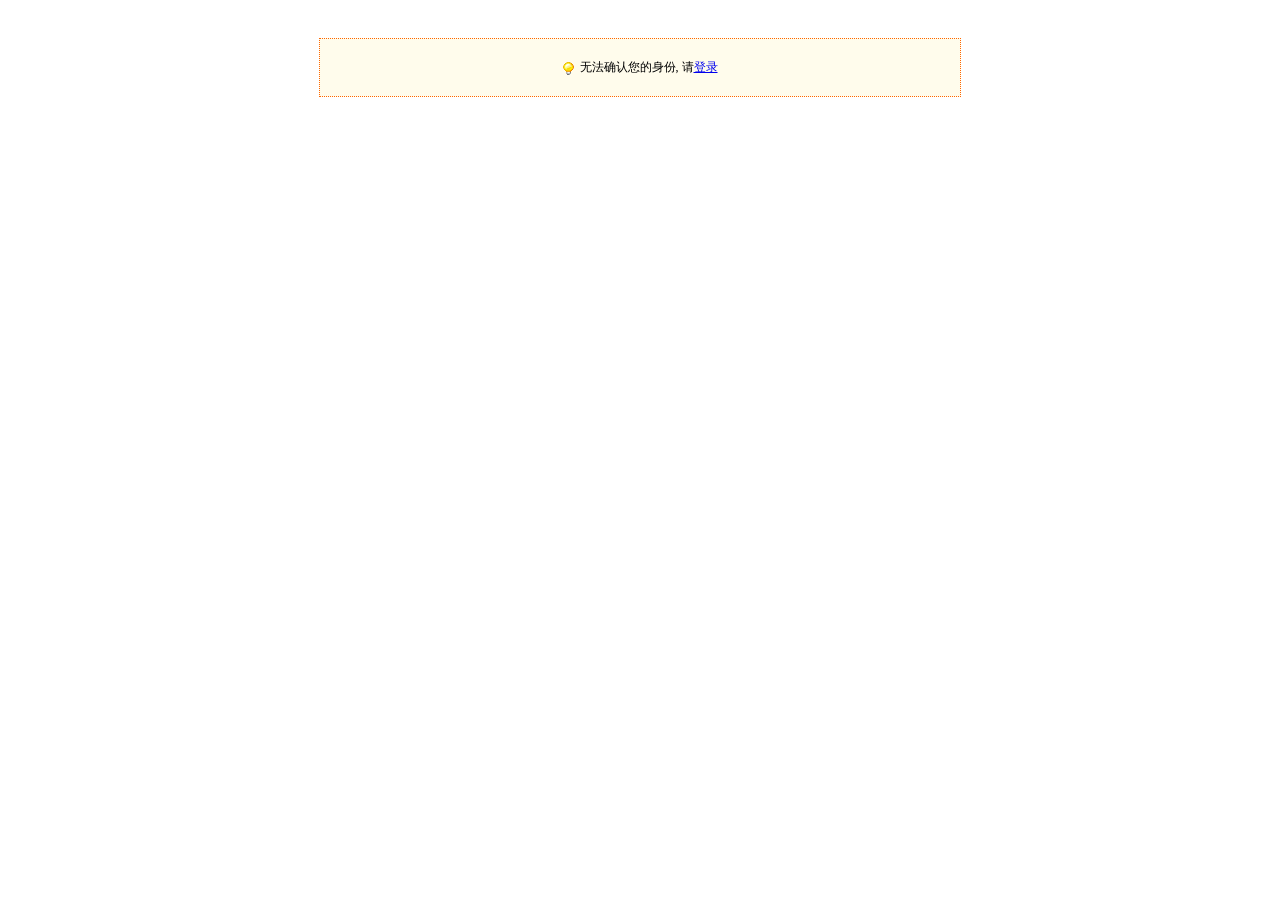
<file: WebContent/manager/err.htm>
<!DOCTYPE html PUBLIC "-//W3C//DTD XHTML 1.0 Transitional//EN" "http://www.w3.org/TR/xhtml1/DTD/xhtml1-transitional.dtd">
<html xmlns="http://www.w3.org/1999/xhtml"><head><title>�޷�ȷ����������</title>
<meta http-equiv="Content-Type" content="text/html; charset=gbk"/>
<style>
BODY{font-size:12px;}
</style>
<body>
<br/><br/>
<div style="width:100%" align="center">
<div align="center" style="width:600px; border:1px dotted #FF6600; background-color:#FFFCEC; margin:auto; padding:20px;">
<img src="image/hint.gif" border="0" alt="��ʾ:" align="absmiddle" width="11" height="13" /> &nbsp;�޷�ȷ����������, ��<a href="../login.jsp">��¼</a>
</div></div>
</body>
</html>
</file>
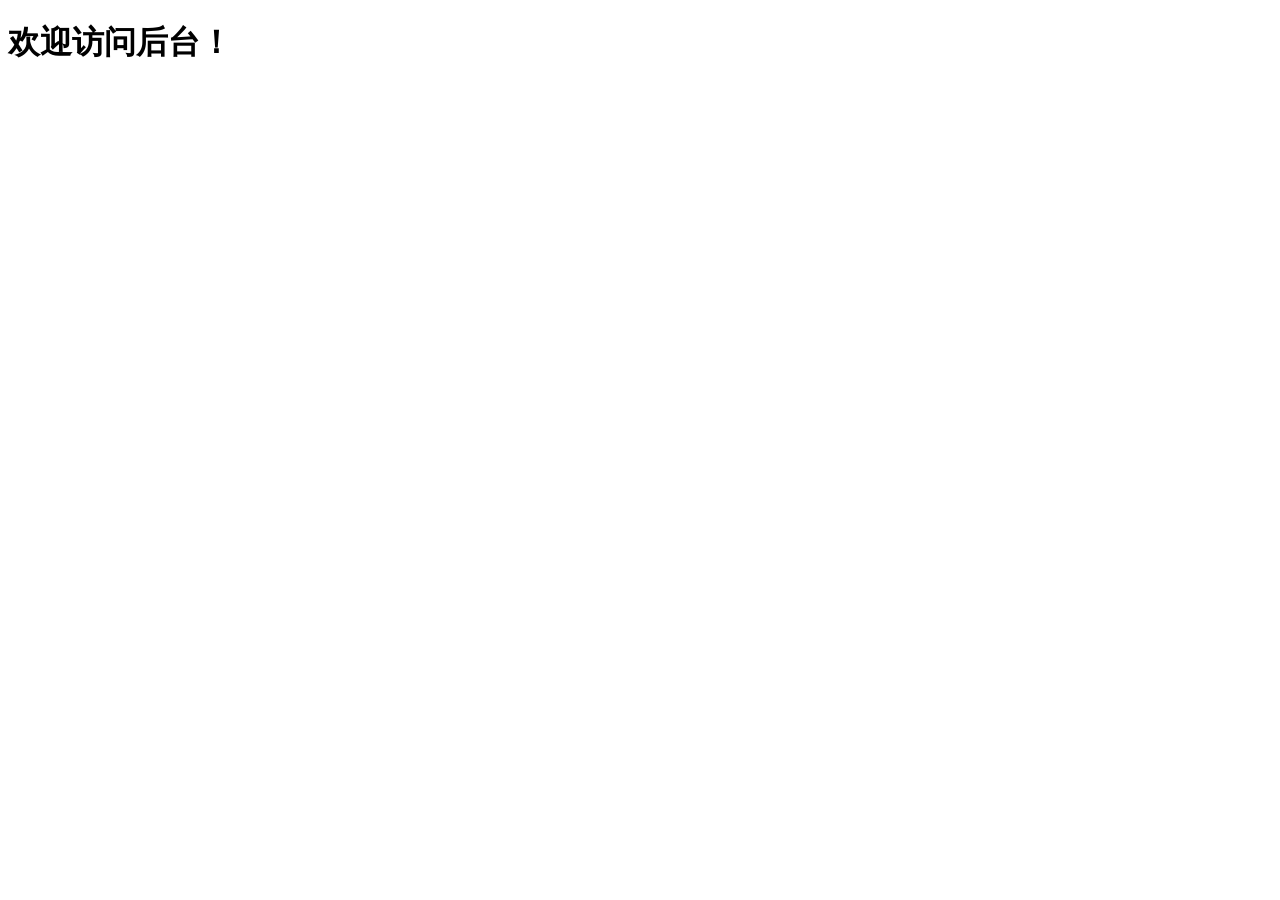
<file: WebContent/manager/welcome.htm>
<!DOCTYPE HTML PUBLIC "-//W3C//DTD HTML 4.01 Transitional//EN"
"http://www.w3.org/TR/html4/loose.dtd">
<html>
<head>
<meta http-equiv="Content-Type" content="text/html; charset=gb2312">
<title>�ޱ����ĵ�</title>
</head>
<h1>��ӭ���ʺ�̨��</h1>
<body>
</body>
</html>
</file>
